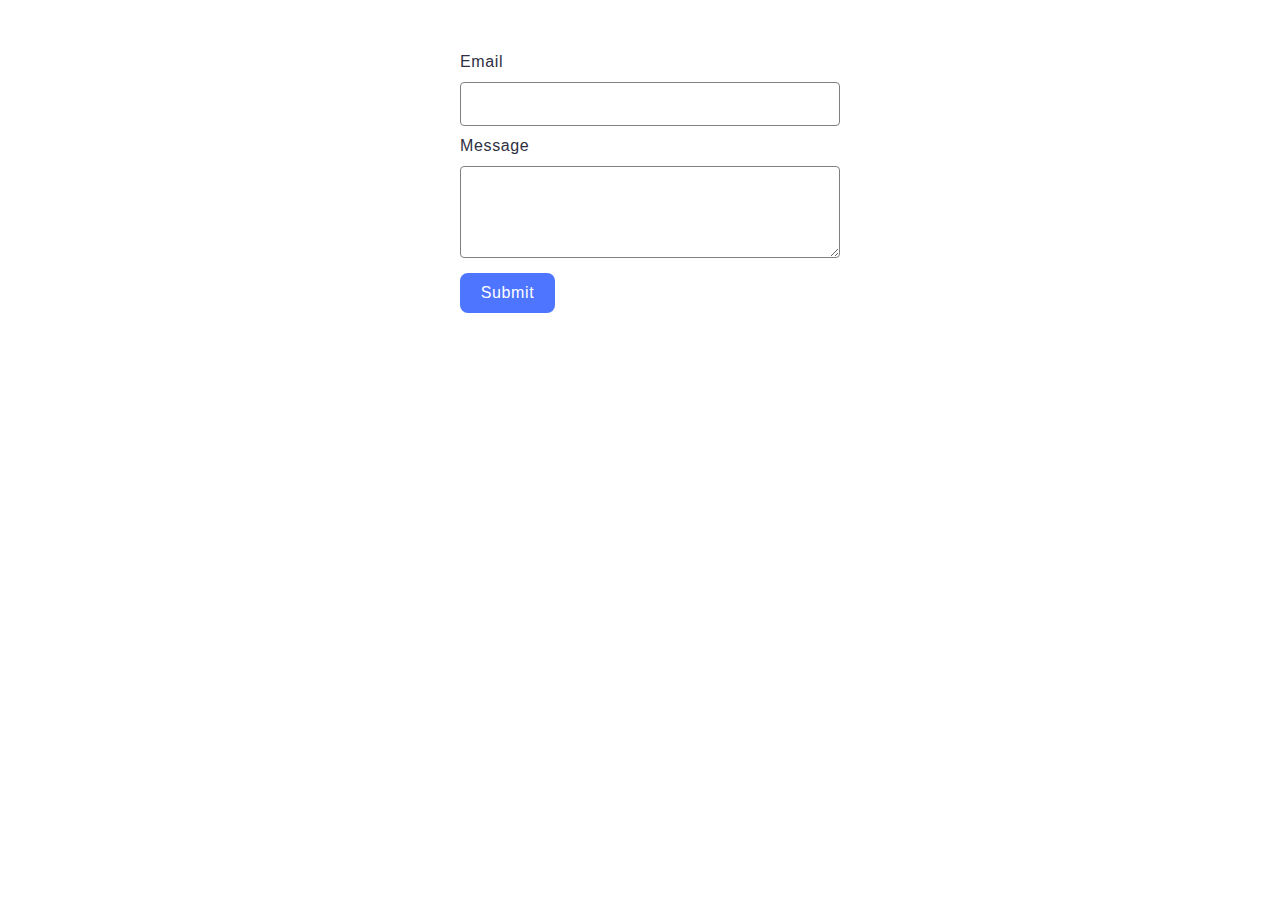
<file: src/2-form.html>
<!DOCTYPE html>
<html lang="en">
<head>
    <meta charset="UTF-8">
    <meta name="viewport" content="width=device-width, initial-scale=1.0">
    <title>Gallery</title>
    <link rel="stylesheet" href="./css/form.css">
</head>
<body>
  
  <form class="feedback-form" autocomplete="off">
    <label>
      Email
      <input type="email" name="email" autofocus />
    </label>
    <label>
      Message
      <textarea name="message" rows="8"></textarea>
    </label>
    <button type="submit">Submit</button>
  </form>
  
  <script type="module" src="./js/2-form.js"></script>
</body>
</html>
</file>
<file: src/css/form.css>
.feedback-form{
    display: flex;
    flex-direction: column;
    width: 360px; 
    margin: 50px auto;
} 

.feedback-form label {
    display: block;
    margin-bottom: 8px;
    font-family: "Montserrat", sans-serif;
    font-weight: 400;
    font-size: 16px;
    line-height: 1.5;
    letter-spacing: 0.04em;
    color: #2e2f42;
}

.feedback-form input,
.feedback-form textarea {
  width: 100%; 
  padding-left: 16px; 
  margin-top: 8px;
  border: 1px solid #808080;
  border-radius: 4px;
  outline: none;
}

.feedback-form input{
    height: 40px;

}

.feedback-form textarea{
    height: 80px;
    padding-top: 8px;
}

.feedback-form input:hover,
.feedback-form textarea:hover {
    border-color: #000;
}

button {
    border-radius: 8px;
    padding: 8px 16px;
    width: 95px;
    height: 40px;
    border: none;
    background-color: #4e75ff;
    font-family: "Montserrat", sans-serif;
    font-weight: 500;
    font-size: 16px;
    line-height: 1.5;
    letter-spacing: 0.04em;
    color: #fff;
    cursor: pointer;
    transition: background-color 0.3s cubic-bezier(0.25, 0.8, 0.25, 1);
  
}


button:hover,
button:focus{
    background-color: #6c8cff;
}
</file>
